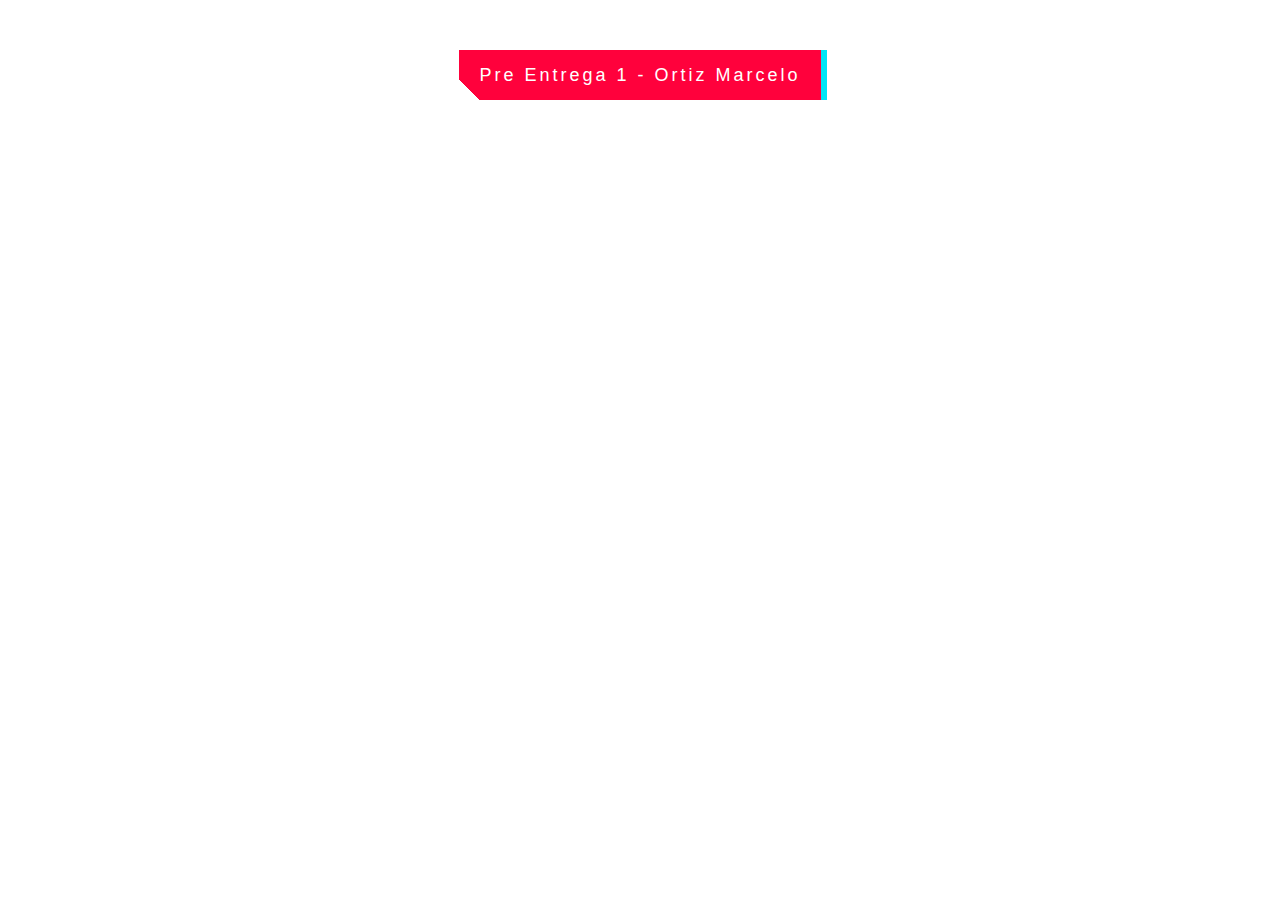
<file: index.html>
<!DOCTYPE html>
<html lang="en">
<head>
    <meta charset="UTF-8">
    <meta name="viewport" content="width=device-width, initial-scale=1.0">
    <title>Curso JS - Coder House - Comi: 49830</title>
    <link rel="stylesheet" href="style.css">
</head>
<body>
    <a href="./main.js"><button>Pre Entrega 1 - Ortiz Marcelo</button></a>
    <script src="./main.js"></script>
</body>
</html>
</file>
<file: style.css>
body{
    margin: 0 auto;
    margin-top: 50px;
    padding: 0 auto;
    text-align: center;
}

button,
button::after {
    padding: 16px 20px;
    font-size: 18px;
    background: linear-gradient(45deg, transparent 5%, #ff013c 5%);
    border: 0;
    color: #fff;
    letter-spacing: 3px;
    line-height: 1;
    box-shadow: 6px 0px 0px #00e6f6;
    outline: transparent;
    position: relative;
}

button::after {
    --slice-0: inset(50% 50% 50% 50%);
    --slice-1: inset(80% -6px 0 0);
    --slice-2: inset(50% -6px 30% 0);
    --slice-3: inset(10% -6px 85% 0);
    --slice-4: inset(40% -6px 43% 0);
    --slice-5: inset(80% -6px 5% 0);
    content: "Pre Entrega 1 - Ortiz Marcelo";
    display: block;
    position: absolute;
    top: 0;
    left: 0;
    right: 0;
    bottom: 0;
    background: linear-gradient(45deg, transparent 3%, #00e6f6 3%, #00e6f6 5%, #ff013c 5%);
    text-shadow: -3px -3px 0px #f8f005, 3px 3px 0px #00e6f6;
    clip-path: var(--slice-0);
}

button:hover::after {
    animation: 1s glitch;
    animation-timing-function: steps(2, end);
}

    @keyframes glitch {
    0% {
    clip-path: var(--slice-1);
    transform: translate(-20px, -10px);
    }

    10% {
    clip-path: var(--slice-3);
    transform: translate(10px, 10px);
    }

    20% {
    clip-path: var(--slice-1);
    transform: translate(-10px, 10px);
    }

    30% {
    clip-path: var(--slice-3);
    transform: translate(0px, 5px);
    }

    40% {
    clip-path: var(--slice-2);
    transform: translate(-5px, 0px);
    }

    50% {
    clip-path: var(--slice-3);
    transform: translate(5px, 0px);
    }

    60% {
    clip-path: var(--slice-4);
    transform: translate(5px, 10px);
    }

    70% {
    clip-path: var(--slice-2);
    transform: translate(-10px, 10px);
    }

    80% {
    clip-path: var(--slice-5);
    transform: translate(20px, -10px);
    }

    90% {
    clip-path: var(--slice-1);
    transform: translate(-10px, 0px);
    }

    100% {
    clip-path: var(--slice-1);
    transform: translate(0);
    }
}
</file>
